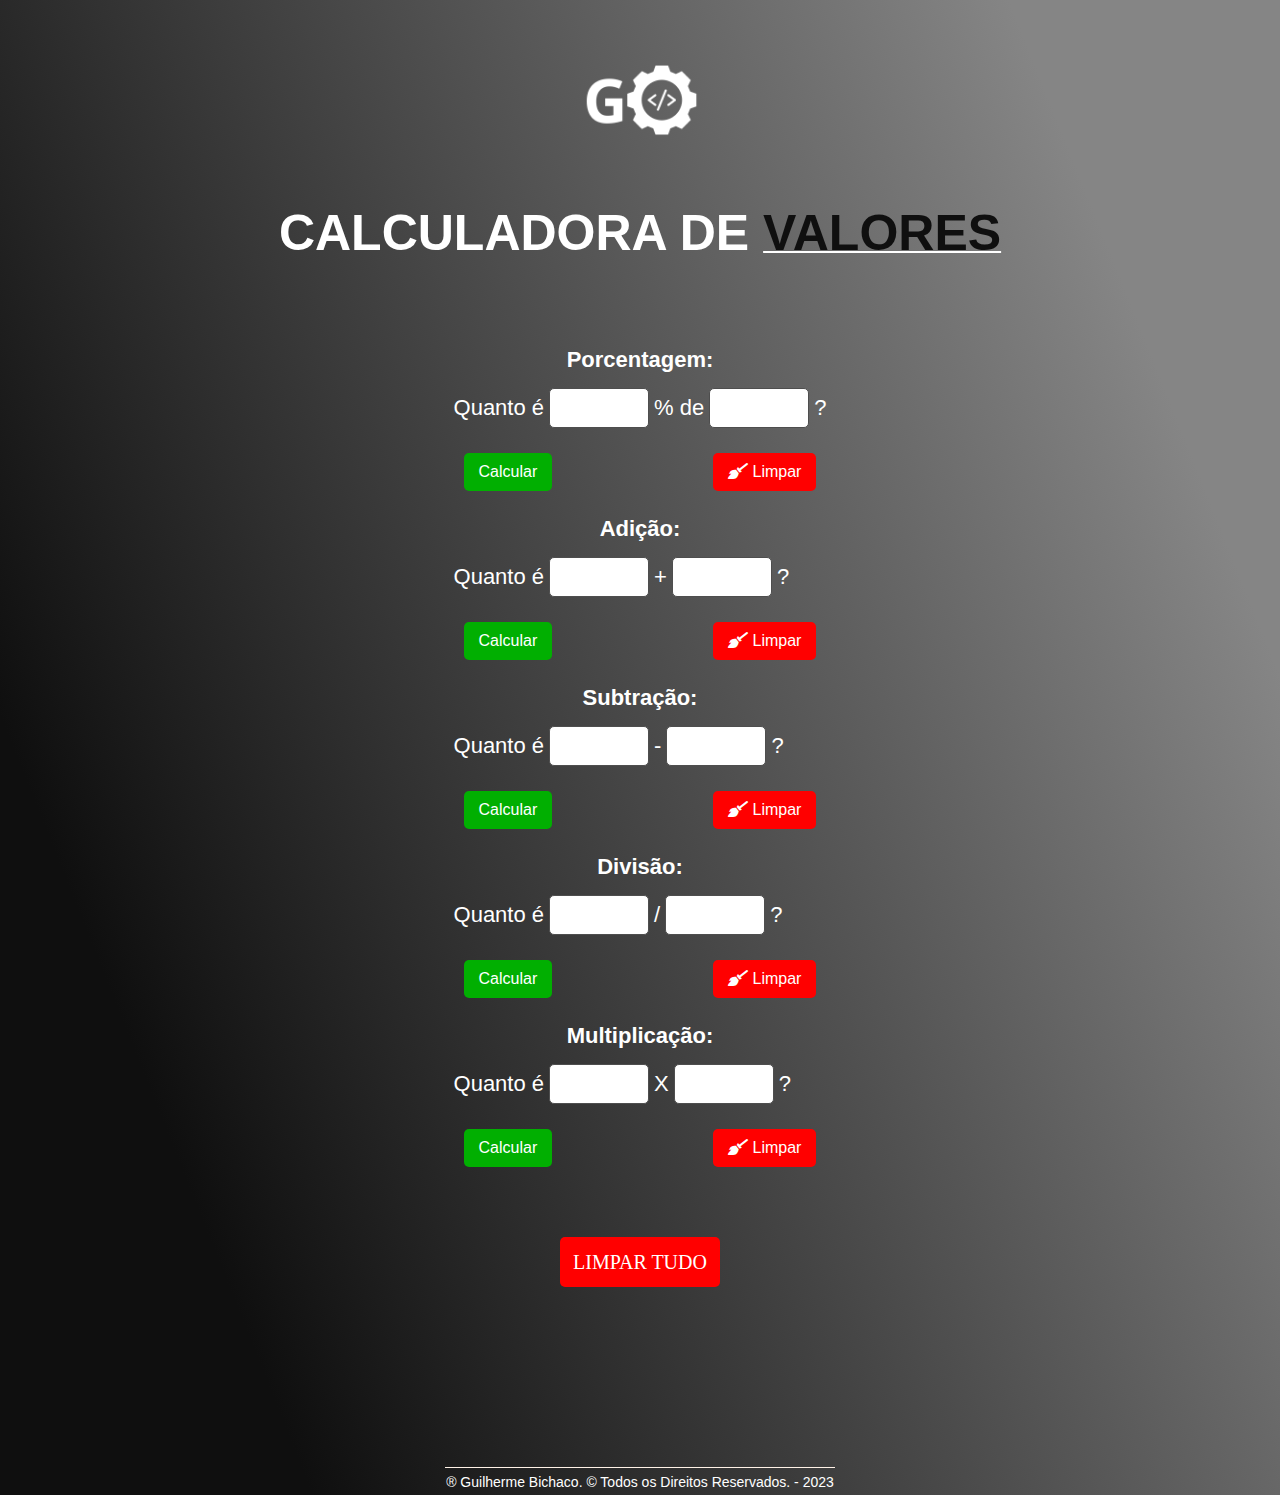
<file: index.html>
<!DOCTYPE html>
<html lang="pt-br">
<head>
    <link rel="icon" href="./img/logo.png" type="image/png">
    <link rel="stylesheet" href="https://cdnjs.cloudflare.com/ajax/libs/font-awesome/6.0.0/css/all.min.css">
    <meta charset="UTF-8">
    <meta name="viewport" content="width=device-width, initial-scale=1.0">
    <link rel="stylesheet" href="/src/css/style.css">
    <title>Calculadora</title>
</head>
<body>

    
    <header class="cabecalho">
        <div class="logo"><img class="img" src="./img/logo.png" alt="Logo-IMG"></div>
        <div class="titulo"><h3 class="title">CALCULADORA DE <span id="color-black">VALORES</span></h3></div>
    </header>
    


    <section>
        <div class="container">
            <h4 >Porcentagem:</h4>
            <form>
                Quanto é
                <input type="number" required id="porcentagem">
                % de
                <input type="number" required id="valorPorcentagem">
                ?
            </form>
            <div class="buttons-calculate">
                <button id="buttonCalcular1">Calcular</button><span id="resultado1"></span>
                <button id="buttonUnit" onclick="limpar1()"><i class="fa-solid fa-broom"></i> Limpar</button>
            </div>

            <h4>Adição:</h4>
            <form>
                Quanto é
                <input type="number" required id="adicao">
                +
                <input type="number" required id="valorAdicao">
                ?
            </form>
            <div class="buttons-calculate">
                <button id="buttonCalcular2">Calcular</button><span id="resultado2"></span>
                <button id="buttonUnit" onclick="limpar2()"><i class="fa-solid fa-broom"></i> Limpar</button>
            </div>

            <h4>Subtração:</h4>
            <form>
                Quanto é
                <input type="number" required id="subtracao">
                -
                <input type="number" required id="valorSub">
                ?
            </form>
            <div class="buttons-calculate">
                <button id="buttonCalcular3">Calcular</button><span id="resultado3"></span>
                <button id="buttonUnit" onclick="limpar3()"><i class="fa-solid fa-broom"></i> Limpar</button>
            </div>

            <h4>Divisão:</h4>
            <form>
                Quanto é
                <input type="number" required id="divisao">
                /
                <input type="number" required id="valorDivisao">
                ?
            </form>
            <div class="buttons-calculate">
                <button id="buttonCalcular4">Calcular</button><span id="resultado4"></span>
                <button id="buttonUnit" onclick="limpar4()"><i class="fa-solid fa-broom"></i> Limpar</button>
            </div>


            <h4>Multiplicação:</h4>
            <form>
                Quanto é
                <input type="number" required id="multiplicacao">
                X
                <input type="number" required id="valorMulti">
                ?
            </form>
            <div class="buttons-calculate">
                <button id="buttonCalcular5">Calcular</button><span id="resultado5"></span>
                <button id="buttonUnit" onclick="limpar5()"><i class="fa-solid fa-broom"></i> Limpar</button>
            </div>

            <div class="Clearbutton">
                <button id="buttonClear" onclick="clearText()">LIMPAR TUDO</button>
            </div>

        </div>
    </section>

    <section>
        <footer class="rodape2">
            <div class="rodape">
                <div class="direitos-autorais">
                    <p class="direitos-autorais1">® Guilherme Bichaco. © Todos os Direitos Reservados. - 2023 </p> 
                </div>
            </div>
        </footer>
    </section>
    <script src="/src/script.js"></script>
    
</body>
</html>
</file>
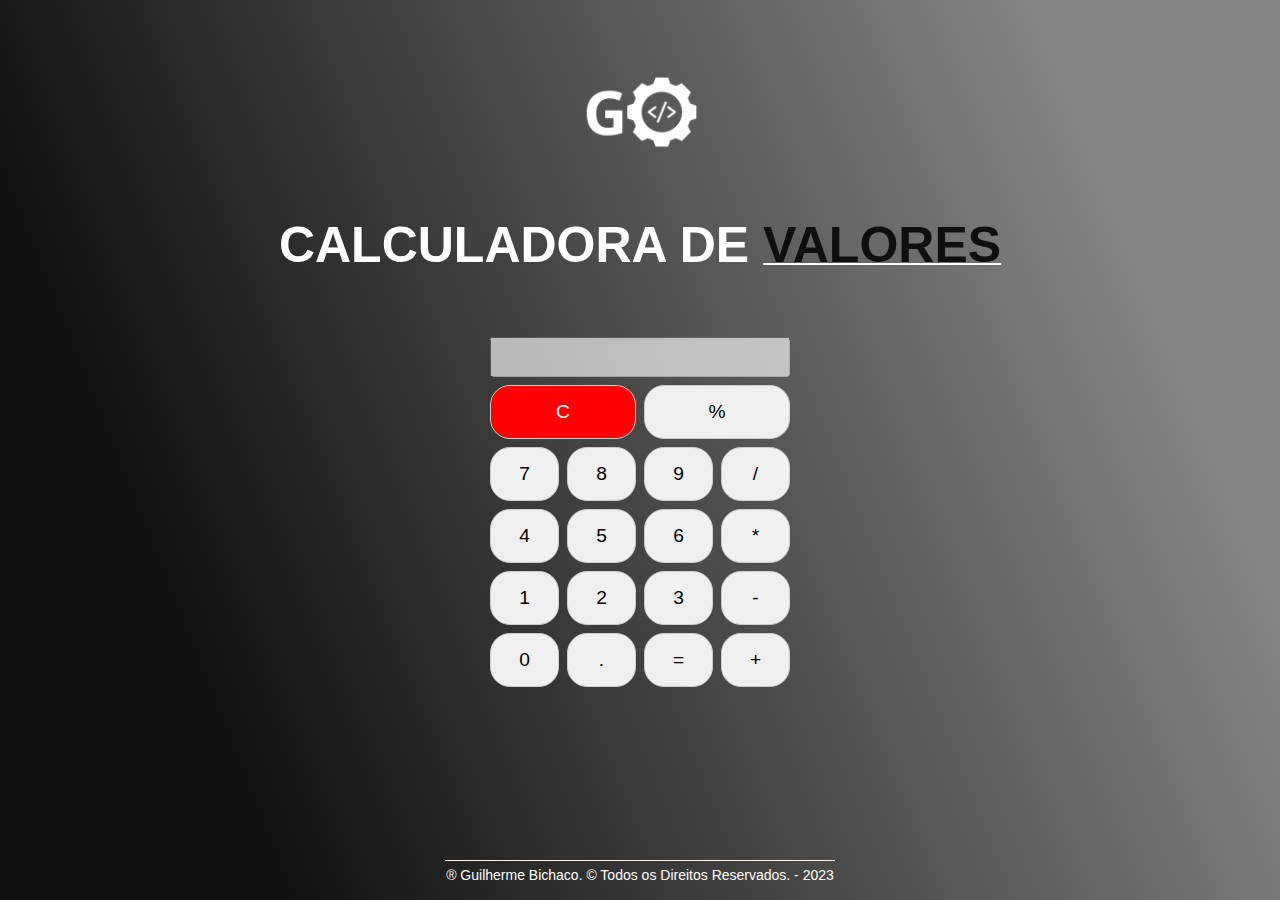
<file: beta.html>
<!DOCTYPE html>
<html lang="pt-br">
<head>
    <link rel="icon" href="./img/logo.png" type="image/png">
    <meta charset="UTF-8">
    <meta name="viewport" content="width=device-width, initial-scale=1.0">
    <link rel="stylesheet" href="./src/css/newLayout.css">
    <link rel="stylesheet" href="./src/css/style.css">
    <title>Calculadora</title>
</head>
<body>

    <header class="cabecalho">
        <div class="logo"><img class="img" src="./img/logo.png" alt="Logo-IMG"></div>
        <div class="titulo"><h3 class="title">CALCULADORA DE <span id="color-black">VALORES</span></h3></div>
    </header>

    <div id="calculator">
        <input type="text" id="display" disabled>
        <button id="buttonUnit" onclick="clearDisplay()">C</button>
        <button id="buttonPercentage" onclick="calculatePercentage()">%</button>
        <button onclick="appendToDisplay('7')">7</button>
        <button onclick="appendToDisplay('8')">8</button>
        <button onclick="appendToDisplay('9')">9</button>
        <button onclick="appendToDisplay('/')">/</button>

        <button onclick="appendToDisplay('4')">4</button>
        <button onclick="appendToDisplay('5')">5</button>
        <button onclick="appendToDisplay('6')">6</button>
        <button onclick="appendToDisplay('*')">*</button>

        <button onclick="appendToDisplay('1')">1</button>
        <button onclick="appendToDisplay('2')">2</button>
        <button onclick="appendToDisplay('3')">3</button>
        <button onclick="appendToDisplay('-')">-</button>

        <button onclick="appendToDisplay('0')">0</button>
        <button onclick="appendToDisplay('.')">.</button>
        <button onclick="calculate()">=</button>
        <button onclick="appendToDisplay('+')">+</button>
        
    </div>

    <section>
        <footer class="rodape2">
            <div class="rodape">
                <div class="direitos-autorais">
                    <p class="direitos-autorais1">® Guilherme Bichaco. © Todos os Direitos Reservados. - 2023 </p> 
                </div>
            </div>
        </footer>
    </section>

    <script src="/src/newLayout.js"></script>

</body>
</html>
</file>
<file: src/css/style.css>
*{
    padding: 0;
    margin: 0;
    box-sizing: border-box;
    font-family: "Arial";
}

body{
    width: 100%;
    min-height: 100vh;
    display: grid;
    place-items: center;
    background: linear-gradient(68.15deg, #0f0f0f 16.62%, #858585 85.61%);
    


}

.cabecalho{
    display: flex;
    flex-direction: column;
    align-items: center;
    padding: 40px;
    gap: 40px;
}
.img{
    width: 120px;
}
.title{
    color: #ffffff;
    font-size: 50px;
}
#color-black{
    color: #0f0f0f;
    text-decoration: underline #ffffff 2px;
}


h4{
    text-align: center;
    padding: 15px;
}


.Clearbutton{
    display: flex;
    height: 100%;
    align-items: center;
    justify-content: center;
}
#buttonClear{
    width: 160px;
    height: 50px;
    padding: 10px;
    margin-top: 60px;
    font-family: Cambria, Cochin, Georgia, Times, 'Times New Roman', serif;
    font-size: 20px;
    color: #ffffff;
    background-color: #Ff0000;
}



#buttonUnit{
    color: #ffffff;
    background-color: #Ff0000;
    align-items: center;
}

#buttonClear:hover,
#buttonUnit:hover {
    background-color: #9c3b3b;
}


.buttons-calculate{
    display: flex;
    height: 100%;
    align-items: center;
    justify-content: space-between;
    padding: 10px;
}





div.container{
    /* background-color: white; */
    border-radius: 15px;
    padding: 30px;
    font-size: 22px;
    color: #ffffff;
}


div.container form{
    margin-bottom: 15px;
    display: flex;
    align-items: center;
}

div.container form input{
    font-size: 16px;
    padding: 10px;
    text-align: right;
    color: #858585;
    max-width: 100px;
    margin: 0 5px;
    border-radius: 5px;
    border: 1px solid #4e4e4e;
    outline: 0;
    transition: border 0.3s;
}

div.container form input:hover,
div.container form input:focus,
div.container form input:valid{
    border: 1px solid #0f0f0f;
    
}

div.container form 
input::-webkit-inner-spin-button{
    display: none;
}

div.container div{
    width: 100%;
    display: flex;
    align-items: center;
}

div.container div button{
    padding: 10px 15px;
    font-size: 16px;
    color: #ffffff;
    background-color: #01af01;
    border: 0;
    border-radius: 5px;
    transition: 0.5s;
    cursor: pointer;
}
div.container div button:hover{
    background-color: #00ff0057;
}

div.container div span{
    margin-left: 15px;
}

.rodape {
    padding: 1px;
    border-top: 0.4px solid #FFF2E7;
    margin-top: 150px;
    
}
/* .rodape2 {
    background-color: #0e0000;
} */
.direitos-autorais1 {
    text-align: center;
    font-weight: 5;
    font-size: 14px;
    margin-bottom: 4px;
    margin-top: 5px;
    color: #ffffff;   
}

/* responsiveness coming soon */
</file>
<file: src/css/newLayout.css>
*{
    padding: 0;
    margin: 0;
    box-sizing: border-box;
    font-family: "Arial";
}

body {
    display: flex;
    flex-direction: column;
    align-items: center;
    justify-content: center;
    height: 100vh;
    margin: 0;
}

#calculator {
    display: grid;
    grid-template-columns: repeat(4, 1fr);
    gap: 8px;
    max-width: 300px;
    margin: auto;
    text-align: center;
}

#display {
    grid-column: span 4;
    height: 40px;
    font-size: 1.5em;
    text-align: right;
    padding: 8px;
}

button {
    grid-column: span 1;
    padding: 15px;
    font-size: 1.2em;
    background-color: #f0f0f0;
    border: 1px solid #ccc;
    border-radius: 20px ;
    cursor: pointer;
}

button:active {
    background-color: #ccc;
}

#buttonUnit {
    grid-column: span 2; /* isso serve para ocupar duas colunas */
}

#buttonPercentage {
    grid-column: span 2; /*  isso serve para ocupar duas colunas */
}
</file>
